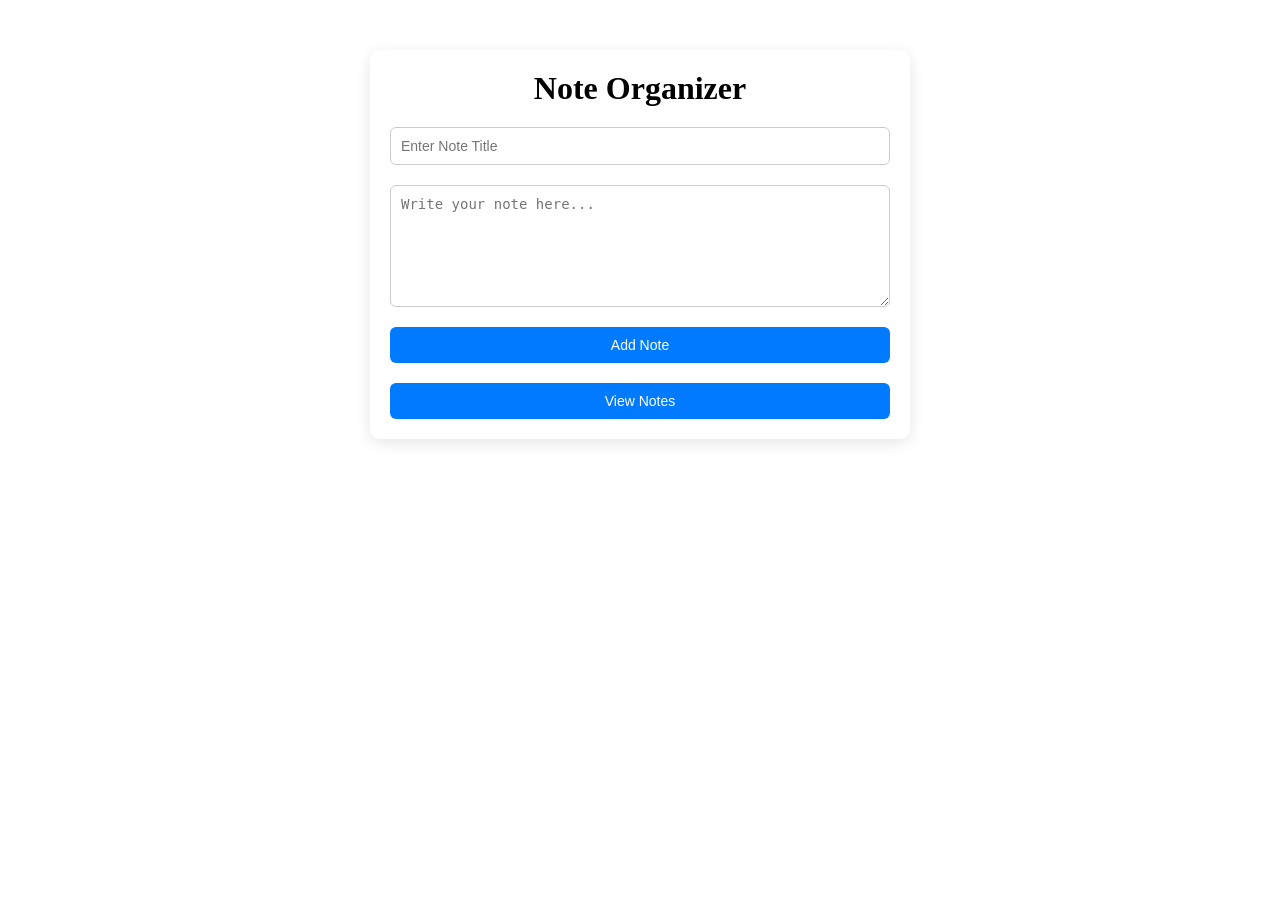
<file: index.html>
<!DOCTYPE html>
<html lang="en">
<head>
    <meta charset="UTF-8">
    <meta name="viewport" content="width=device-width, initial-scale=1.0">
    <title>Note Organizer</title>
    <link rel="stylesheet" href="css/style.css">
</head>
<body>
    
    <main class="container">

        <header>
            <h1>Note Organizer</h1>
        </header>

        <section class="form-section">
            <input type="text" id="title" placeholder="Enter Note Title">

            <textarea name="" id="content" placeholder="Write your note here..."></textarea>

            <button id="addBtn">Add Note</button>
            <button onclick="goToNotes()">View Notes</button>
        </section>
    </main>

    <script src="js/add.js"></script>
</body>
</html>
</file>
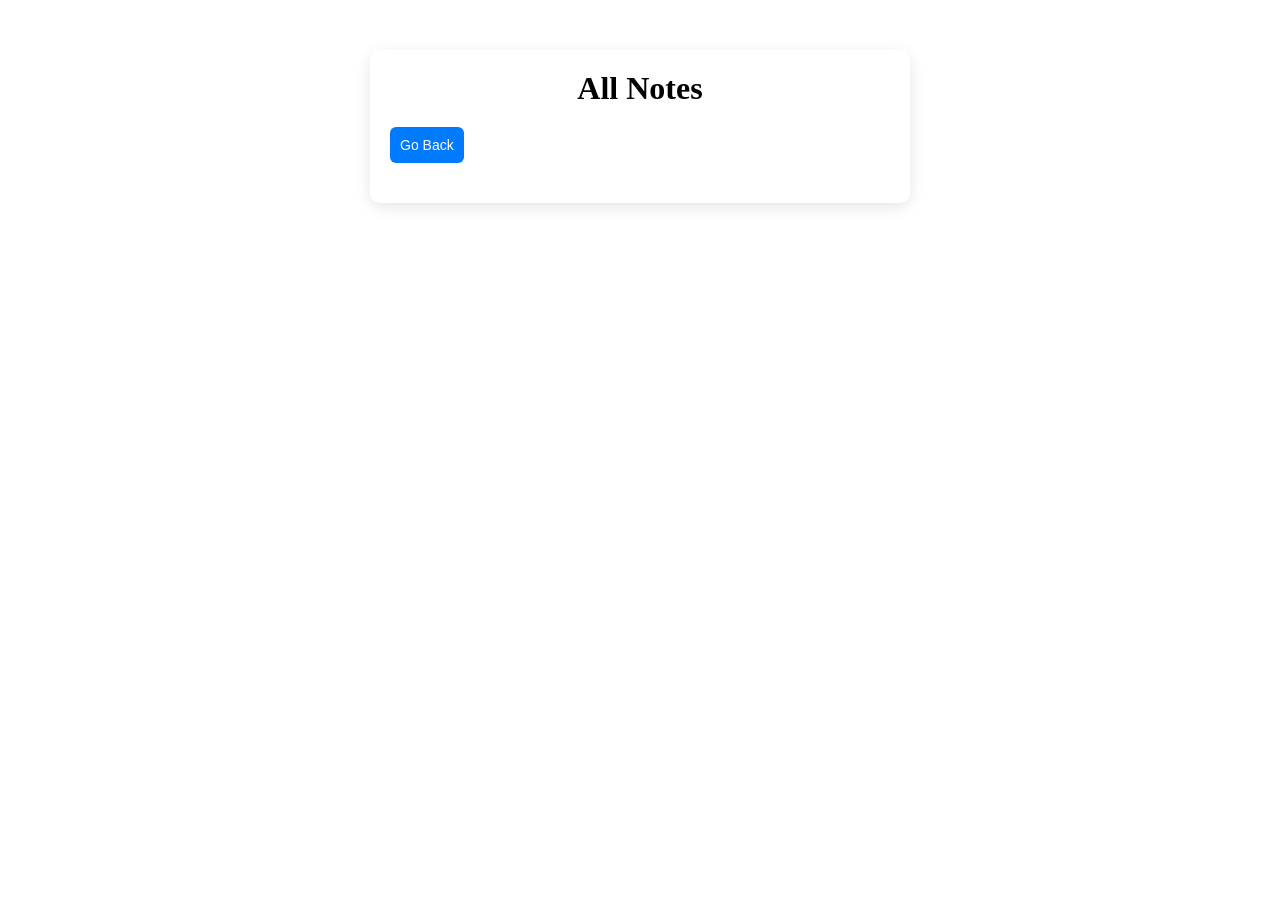
<file: pages/display.html>
<!DOCTYPE html>
<html lang="en">
<head>
    <meta charset="UTF-8">
    <meta name="viewport" content="width=device-width, initial-scale=1.0">
    <title>Document</title>
    <link rel="stylesheet" href="../css/style.css">
</head>
<body>
    <main class="container">

        <header>
            <h1>All Notes</h1>
        </header>

            <button onclick="goBack()">Go Back</button>

            <div id="notes"></div>
    </main>

    <script src="../js/display.js"></script>
</body>
</html>
</file>
<file: css/style.css>
* {
    margin: 0;
    padding: 0;
}

.container {
        max-width: 500px;
        margin: 50px auto;
        background: #ffffff;
        padding: 20px;
        border-radius: 10px;
        box-shadow: 0 4px 15px rgba(0,0,0,0.1);
    }

    header h1 {
        text-align: center;
        margin-bottom: 20px;
    }

    .form-section {
        display: flex;
        flex-direction: column;
        gap: 20px;
    }

    input, textarea {
        padding: 10px;
        border: 1px solid #ccc;
        border-radius: 6px;
        font-size: 14px;
    }

    textarea {
        height: 100px;
    }

    button {
        padding: 10px;
        border: none;
        background: #007bff;
        color: white;
        border-radius: 6px;
        cursor: pointer;
        font-size: 14px;
    }

    #addBtn:hover {
        background: #0056b3;
    }

    #notes {
        margin-top: 20px;
    }

    .note {
        background: #f9f9f9;
        padding: 15px;
        margin-bottom: 10px;
        border-radius: 8px;
    }

    .note h3 {
        margin: 0 0 5px;
    }

    .note button {
        margin-right: 5px;
        margin-top: 10px;
    }

    .edit-btn {
        background-color: green;
    }

    .delete-btn {
        background-color: red;
    }
</file>
